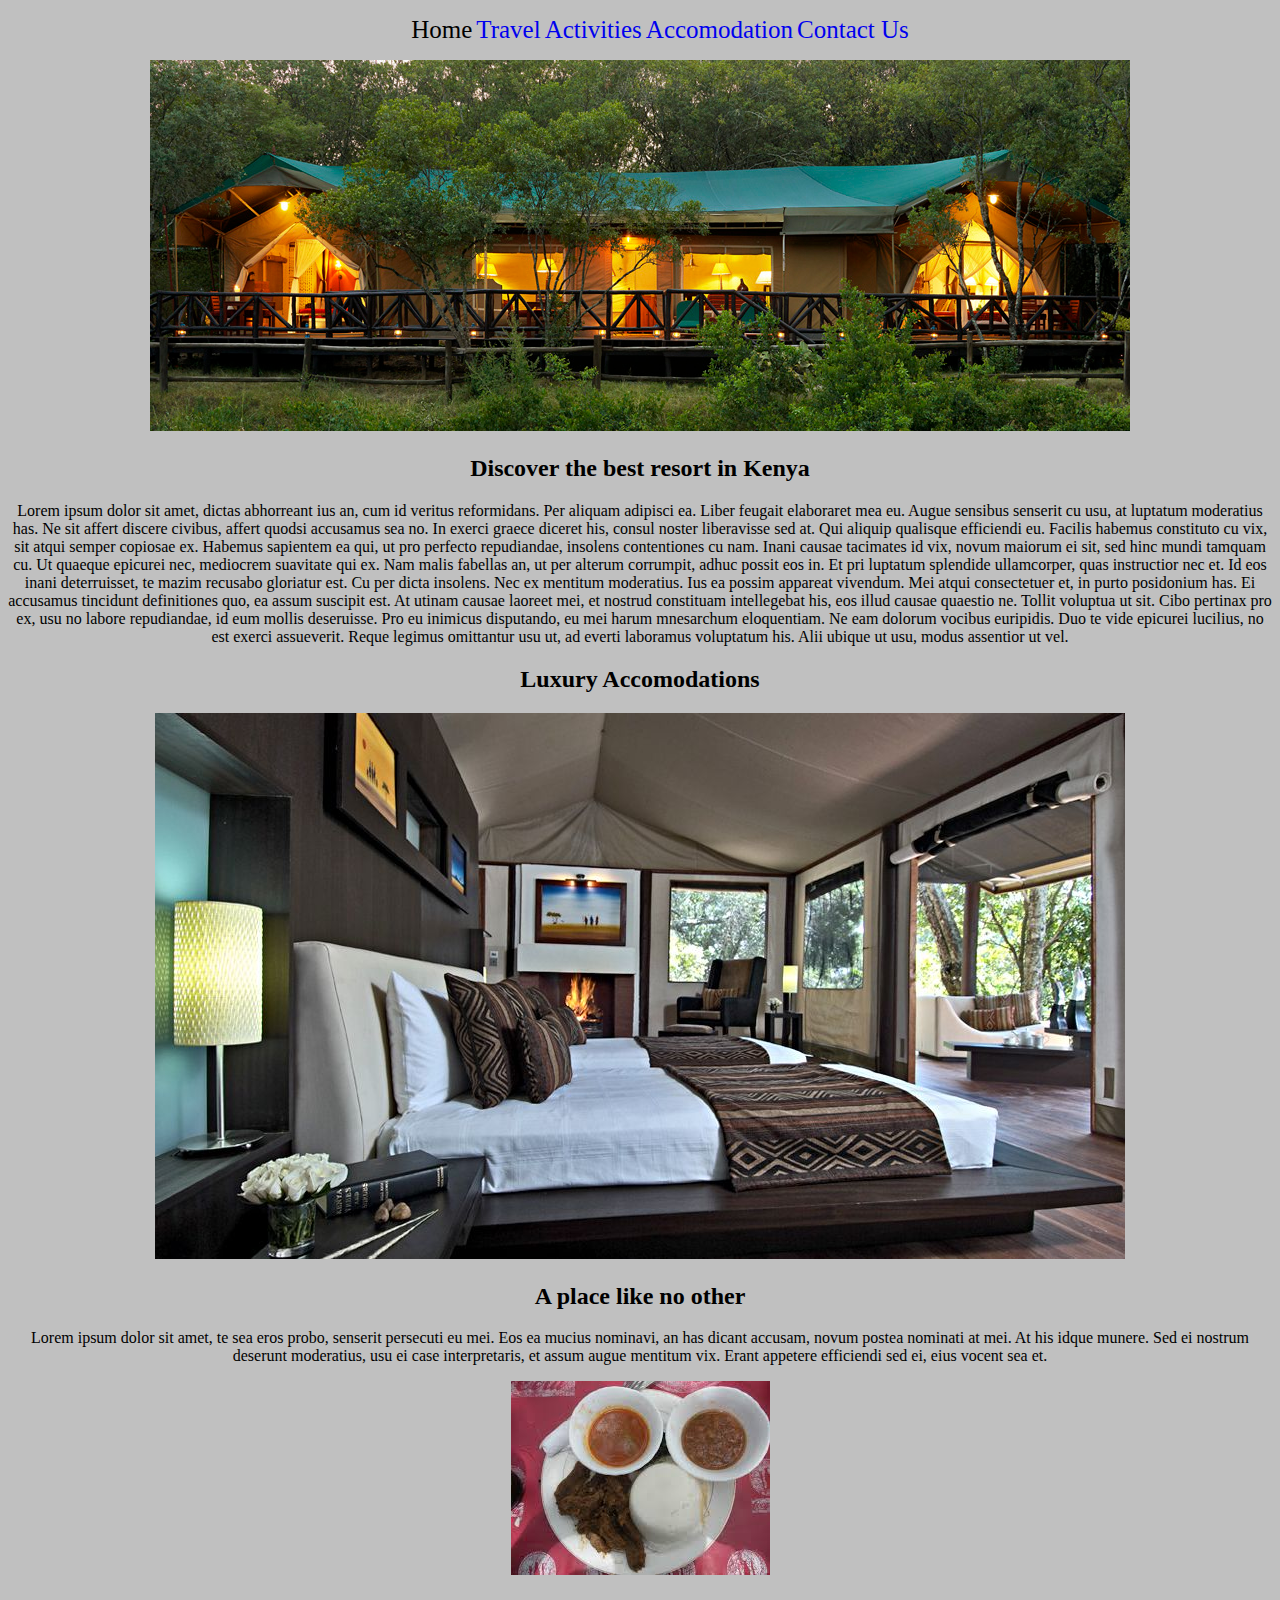
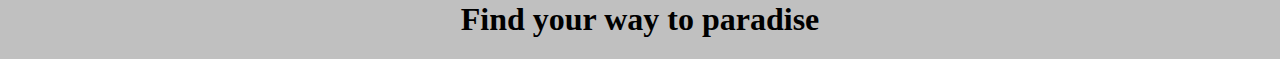
<file: index.html>
<!DOCTYPE html>
<html lang="en" dir="ltr">
  <head>
    <meta charset="utf-8">
    <title>Masai Mara Game Resort</title>
    <link href="css/styles.css" rel="stylesheet" type="text/css">
  </head>
  <body>
    <ul>
      <li <a href="index.html">Home</a></li>
      <li> <a href="travel.html">Travel</a></li>
      <li> <a href="activities.html">Activities</a></li>
      <li> <a href="accommodations.html">Accomodation</a></li>
      <li> <a href="contact.html">Contact Us</a></li>
    </ul>
    <img src="images/home.jpg" alt="Resort picture">
    <h2>Discover the best resort in Kenya</h2>
    <p>Lorem ipsum dolor sit amet, dictas abhorreant ius an, cum id veritus reformidans. Per aliquam adipisci ea. Liber feugait elaboraret mea eu. Augue sensibus senserit cu usu, at luptatum moderatius has. Ne sit affert discere civibus, affert quodsi accusamus sea no.
      In exerci graece diceret his, consul noster liberavisse sed at. Qui aliquip qualisque efficiendi eu. Facilis habemus constituto cu vix, sit atqui semper copiosae ex. Habemus sapientem ea qui, ut pro perfecto repudiandae, insolens contentiones cu nam. Inani causae tacimates id vix, novum maiorum ei sit, sed hinc mundi tamquam cu. Ut quaeque epicurei nec, mediocrem suavitate qui ex. Nam malis fabellas an, ut per alterum corrumpit, adhuc possit eos in.
      Et pri luptatum splendide ullamcorper, quas instructior nec et. Id eos inani deterruisset, te mazim recusabo gloriatur est. Cu per dicta insolens. Nec ex mentitum moderatius.
      Ius ea possim appareat vivendum. Mei atqui consectetuer et, in purto posidonium has. Ei accusamus tincidunt definitiones quo, ea assum suscipit est. At utinam causae laoreet mei, et nostrud constituam intellegebat his, eos illud causae quaestio ne. Tollit voluptua ut sit.
      Cibo pertinax pro ex, usu no labore repudiandae, id eum mollis deseruisse. Pro eu inimicus disputando, eu mei harum mnesarchum eloquentiam. Ne eam dolorum vocibus euripidis. Duo te vide epicurei lucilius, no est exerci assueverit. Reque legimus omittantur usu ut, ad everti laboramus voluptatum his. Alii ubique ut usu, modus assentior ut vel.</p>
    <h2>Luxury Accomodations</h2>
      <img src="images/luxury3.jpg" alt="Masai Mara Luxury">
    <h2>A place like no other</h2>
    <p>Lorem ipsum dolor sit amet, te sea eros probo, senserit persecuti eu mei. Eos ea mucius nominavi, an has dicant accusam, novum postea nominati at mei. At his idque munere. Sed ei nostrum deserunt moderatius, usu ei case interpretaris, et assum augue mentitum vix. Erant appetere efficiendi sed ei, eius vocent sea et.</p>
    <img src="images/food.jpeg" alt="Masai Mara Food">
    <h1>Find your way to paradise</h1>
  </body>
</html>
</file>
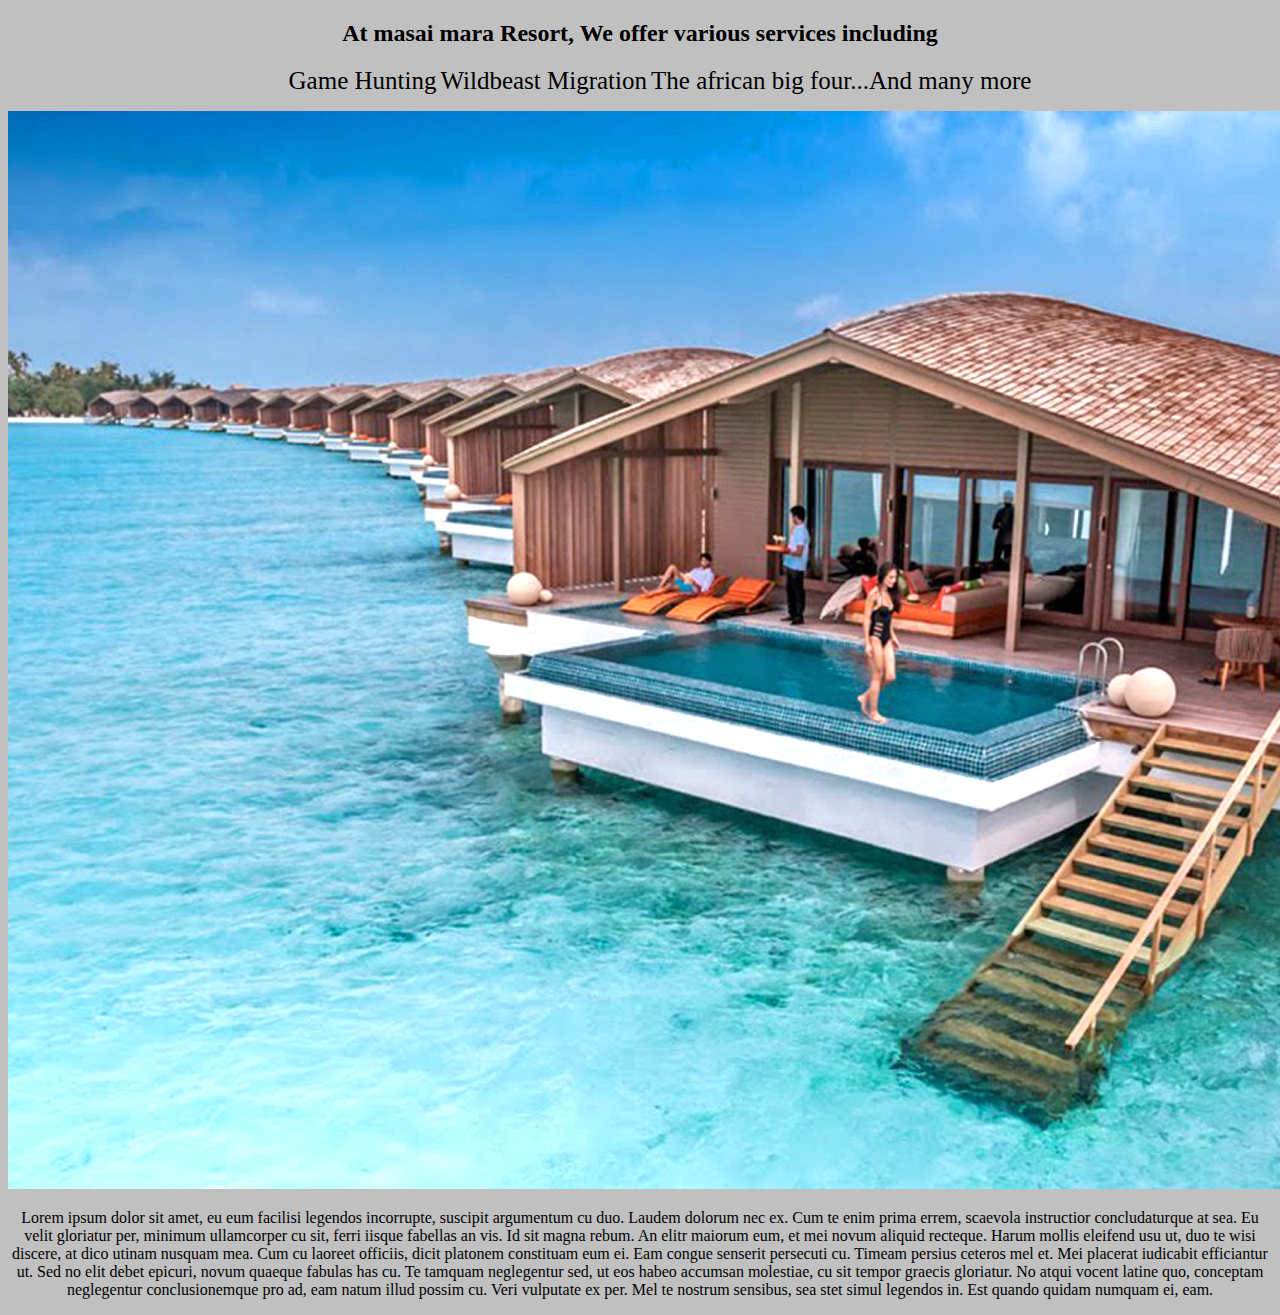
<file: activities.html>
<!DOCTYPE html>
<html lang="en" dir="ltr">
  <head>
    <meta charset="utf-8">
    <title>Masai Mara Activities</title>
    <link href="css/styles.css" rel="stylesheet" type="text/css">
  </head>
  <body>
    <h2>At masai mara Resort, We offer various services including</h2>
    <ol>
      <li>Game Hunting</li>
      <li>Wildbeast Migration</li>
      <li>The african big four...And many more</li>
    </ol>
    <img src="images/travel.jpg" alt="Activities Image">
    <p>Lorem ipsum dolor sit amet, eu eum facilisi legendos incorrupte, suscipit argumentum cu duo. Laudem dolorum nec ex. Cum te enim prima errem, scaevola instructior concludaturque at sea. Eu velit gloriatur per, minimum ullamcorper cu sit, ferri iisque fabellas an vis. Id sit magna rebum. An elitr maiorum eum, et mei novum aliquid recteque. Harum mollis eleifend usu ut, duo te wisi discere, at dico utinam nusquam mea.
      Cum cu laoreet officiis, dicit platonem constituam eum ei. Eam congue senserit persecuti cu. Timeam persius ceteros mel et. Mei placerat iudicabit efficiantur ut.
      Sed no elit debet epicuri, novum quaeque fabulas has cu. Te tamquam neglegentur sed, ut eos habeo accumsan molestiae, cu sit tempor graecis gloriatur. No atqui vocent latine quo, conceptam neglegentur conclusionemque pro ad, eam natum illud possim cu. Veri vulputate ex per. Mel te nostrum sensibus, sea stet simul legendos in.
      Est quando quidam numquam ei, eam.</p>
  </body>
</html>
</file>
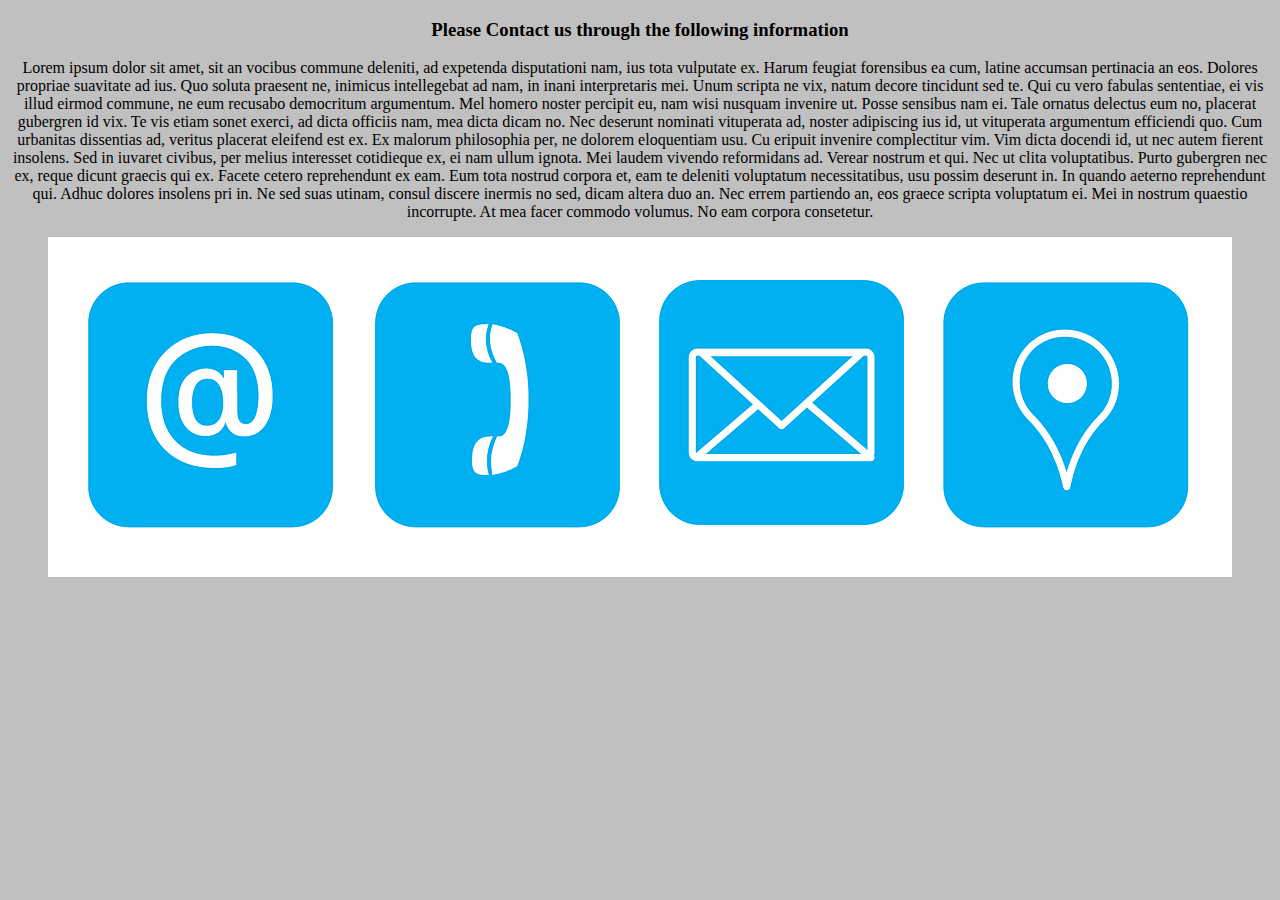
<file: contact.html>
<!DOCTYPE html>
<html lang="en" dir="ltr">
  <head>
    <meta charset="utf-8">
    <title>Masai Mara Contacts</title>
    <link href="css/styles.css" rel="stylesheet" type="text/css">
  </head>
  <body>
    <h3>Please Contact us through the following information</h3>
    <p class="contact">Lorem ipsum dolor sit amet, sit an vocibus commune deleniti, ad expetenda disputationi nam, ius tota vulputate ex. Harum feugiat forensibus ea cum, latine accumsan pertinacia an eos. Dolores propriae suavitate ad ius. Quo soluta praesent ne, inimicus intellegebat ad nam, in inani interpretaris mei. Unum scripta ne vix, natum decore tincidunt sed te. Qui cu vero fabulas sententiae, ei vis illud eirmod commune, ne eum recusabo democritum argumentum.
      Mel homero noster percipit eu, nam wisi nusquam invenire ut. Posse sensibus nam ei. Tale ornatus delectus eum no, placerat gubergren id vix. Te vis etiam sonet exerci, ad dicta officiis nam, mea dicta dicam no. Nec deserunt nominati vituperata ad, noster adipiscing ius id, ut vituperata argumentum efficiendi quo. Cum urbanitas dissentias ad, veritus placerat eleifend est ex.
      Ex malorum philosophia per, ne dolorem eloquentiam usu. Cu eripuit invenire complectitur vim. Vim dicta docendi id, ut nec autem fierent insolens. Sed in iuvaret civibus, per melius interesset cotidieque ex, ei nam ullum ignota. Mei laudem vivendo reformidans ad. Verear nostrum et qui. Nec ut clita voluptatibus.
      Purto gubergren nec ex, reque dicunt graecis qui ex. Facete cetero reprehendunt ex eam. Eum tota nostrud corpora et, eam te deleniti voluptatum necessitatibus, usu possim deserunt in. In quando aeterno reprehendunt qui. Adhuc dolores insolens pri in.
      Ne sed suas utinam, consul discere inermis no sed, dicam altera duo an. Nec errem partiendo an, eos graece scripta voluptatum ei. Mei in nostrum quaestio incorrupte. At mea facer commodo volumus. No eam corpora consetetur.</p>
    <img src="images/contact.png" alt="Contact image">
  </body>
</html>
</file>
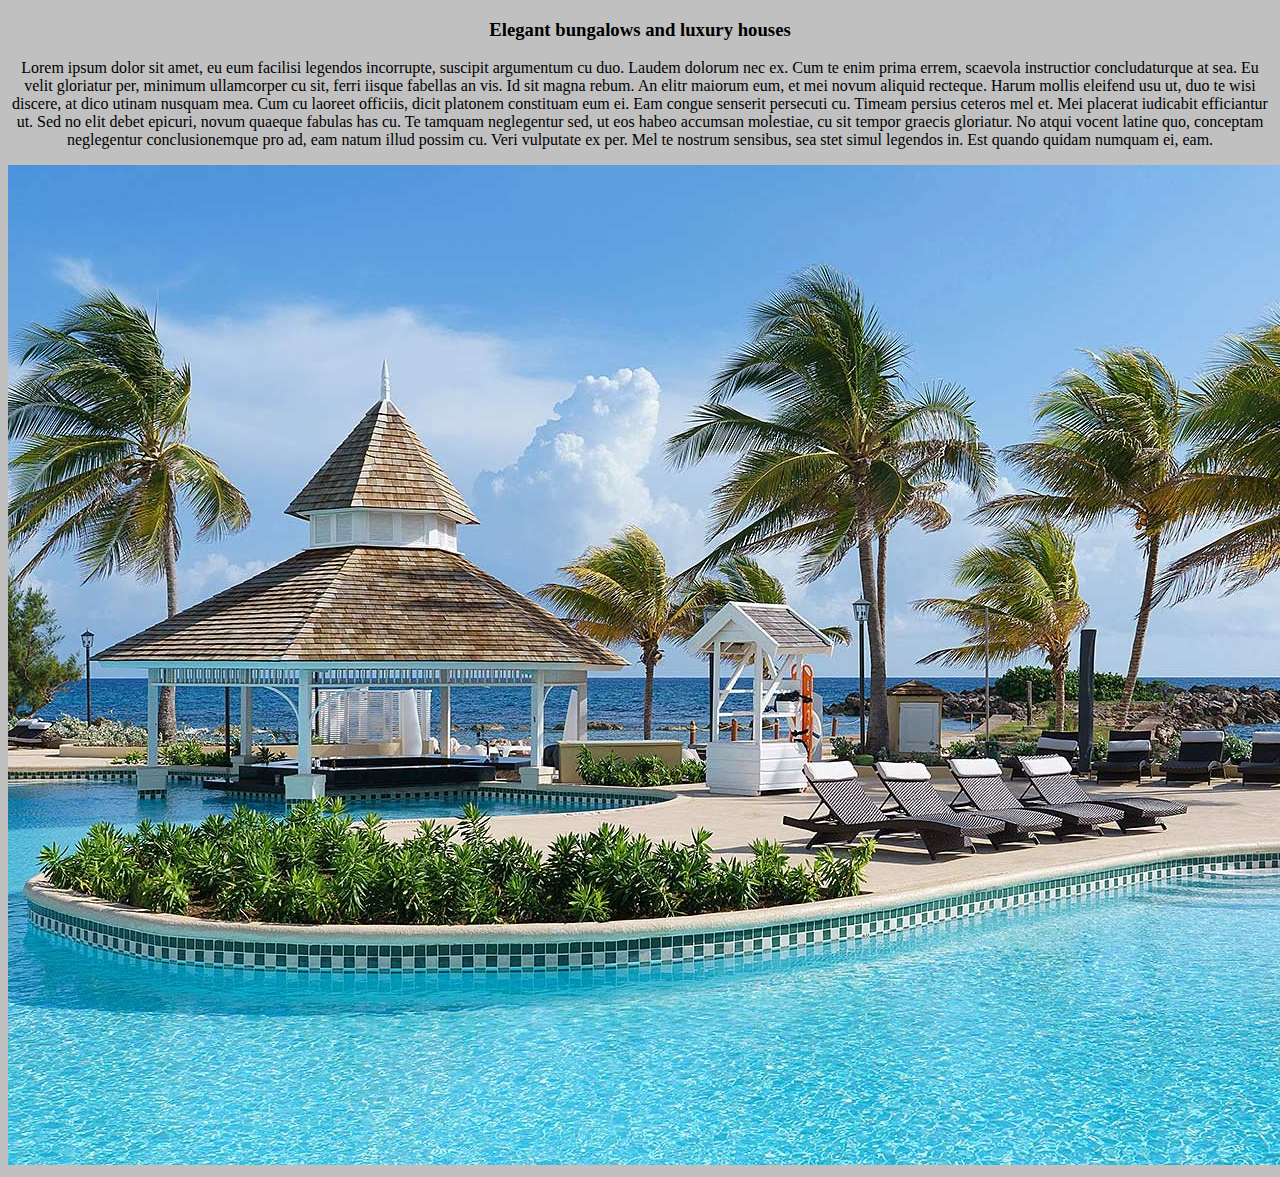
<file: travel.html>
<!DOCTYPE html>
<html lang="en" dir="ltr">
  <head>
    <meta charset="utf-8">
    <title>Travel Activities</title>
    <link href="css/styles.css" rel="stylesheet" type="text/css">
  </head>
  <body>
    <h3>Elegant bungalows and luxury houses</h3>
    <p>Lorem ipsum dolor sit amet, eu eum facilisi legendos incorrupte, suscipit argumentum cu duo. Laudem dolorum nec ex. Cum te enim prima errem, scaevola instructior concludaturque at sea. Eu velit gloriatur per, minimum ullamcorper cu sit, ferri iisque fabellas an vis. Id sit magna rebum. An elitr maiorum eum, et mei novum aliquid recteque. Harum mollis eleifend usu ut, duo te wisi discere, at dico utinam nusquam mea.
      Cum cu laoreet officiis, dicit platonem constituam eum ei. Eam congue senserit persecuti cu. Timeam persius ceteros mel et. Mei placerat iudicabit efficiantur ut.
      Sed no elit debet epicuri, novum quaeque fabulas has cu. Te tamquam neglegentur sed, ut eos habeo accumsan molestiae, cu sit tempor graecis gloriatur. No atqui vocent latine quo, conceptam neglegentur conclusionemque pro ad, eam natum illud possim cu. Veri vulputate ex per. Mel te nostrum sensibus, sea stet simul legendos in.
      Est quando quidam numquam ei, eam.</p>
    <img src="images/travel1.jpg" alt="">
  </body>
</html>
</file>
<file: css/styles.css>
li {
  display:flow-root;
  display: inline;
  font-size: 25px;
  text-decoration: none;
   }
body {
  text-align: center;
  background-color:silver;
}
.contact {
  text-align: center;
}
a:link {
  text-decoration: none;
  font-color:blue;
}
</file>
